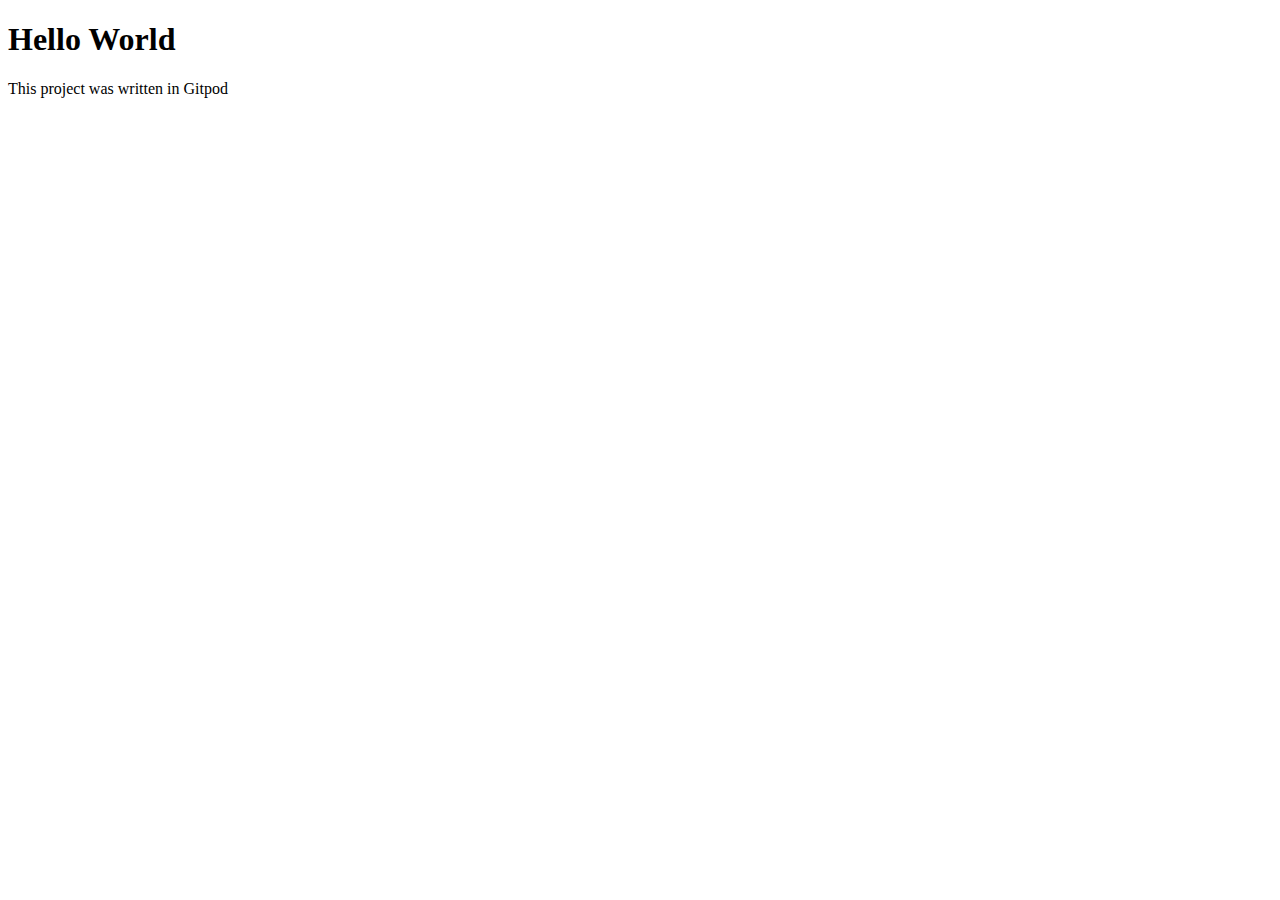
<file: hello-world.html>
<!DOCTYPE html>
<html lang="en">
<head>
    <meta charset="UTF-8">
    <meta http-equiv="X-UA-Compatible" content="IE=edge">
    <meta name="viewport" content="width=device-width, initial-scale=1.0">
    <title>Hello World</title>
</head>
<body>
    <h1>Hello World</h1>
    <p>This project was written in Gitpod</p>
</body>
</html>
</file>
